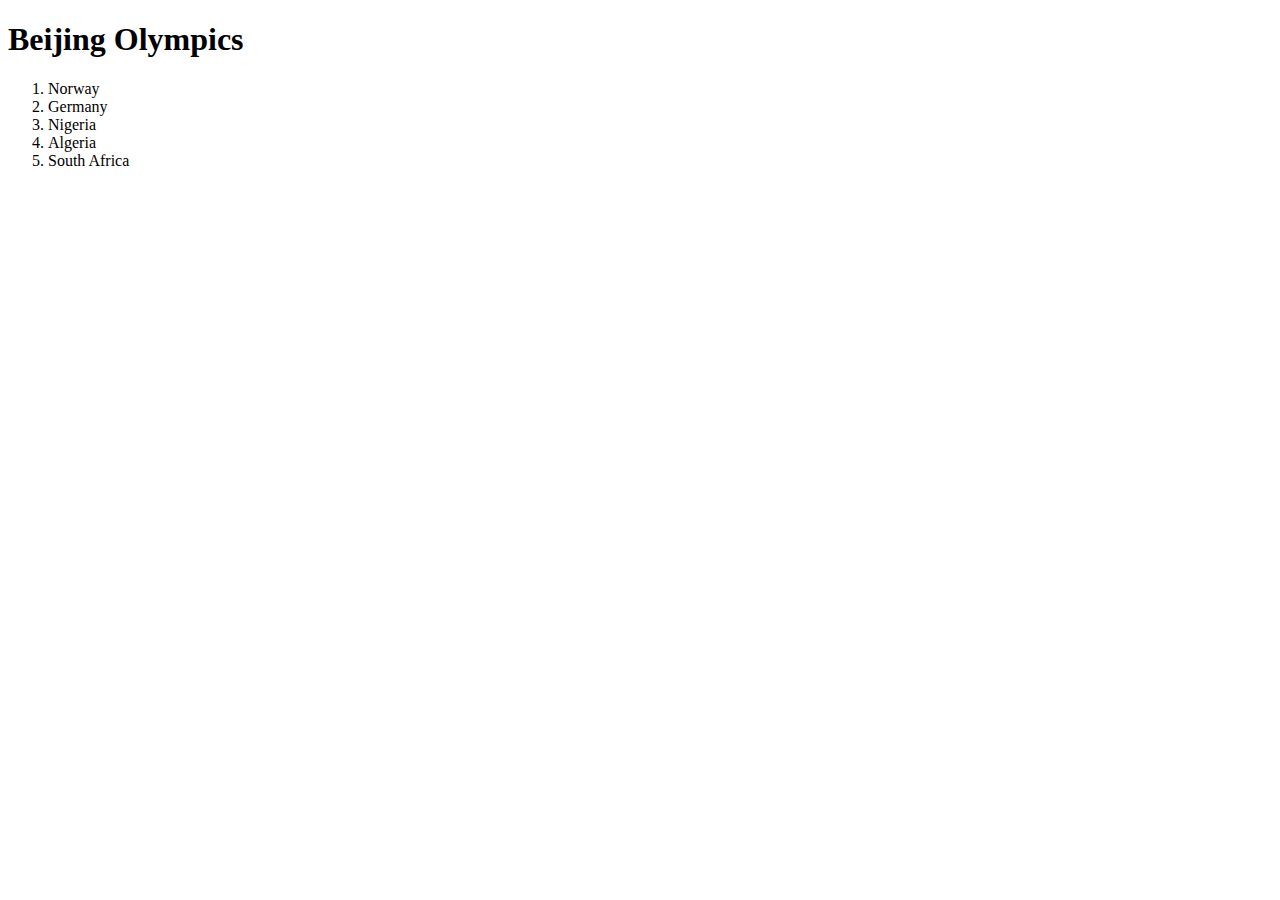
<file: FOOD/Index.html>
<!DOCTYPE html>
<html>
  <head> </head>
  <body>
    <h1>Beijing Olympics</h1>
    <ol>
      <li>Norway</li>
      <li>Germany</li>
      <li>Nigeria</li>
      <li>Algeria</li>
      <li>South Africa</li>
    </ol>
  </body>
</html>
</file>
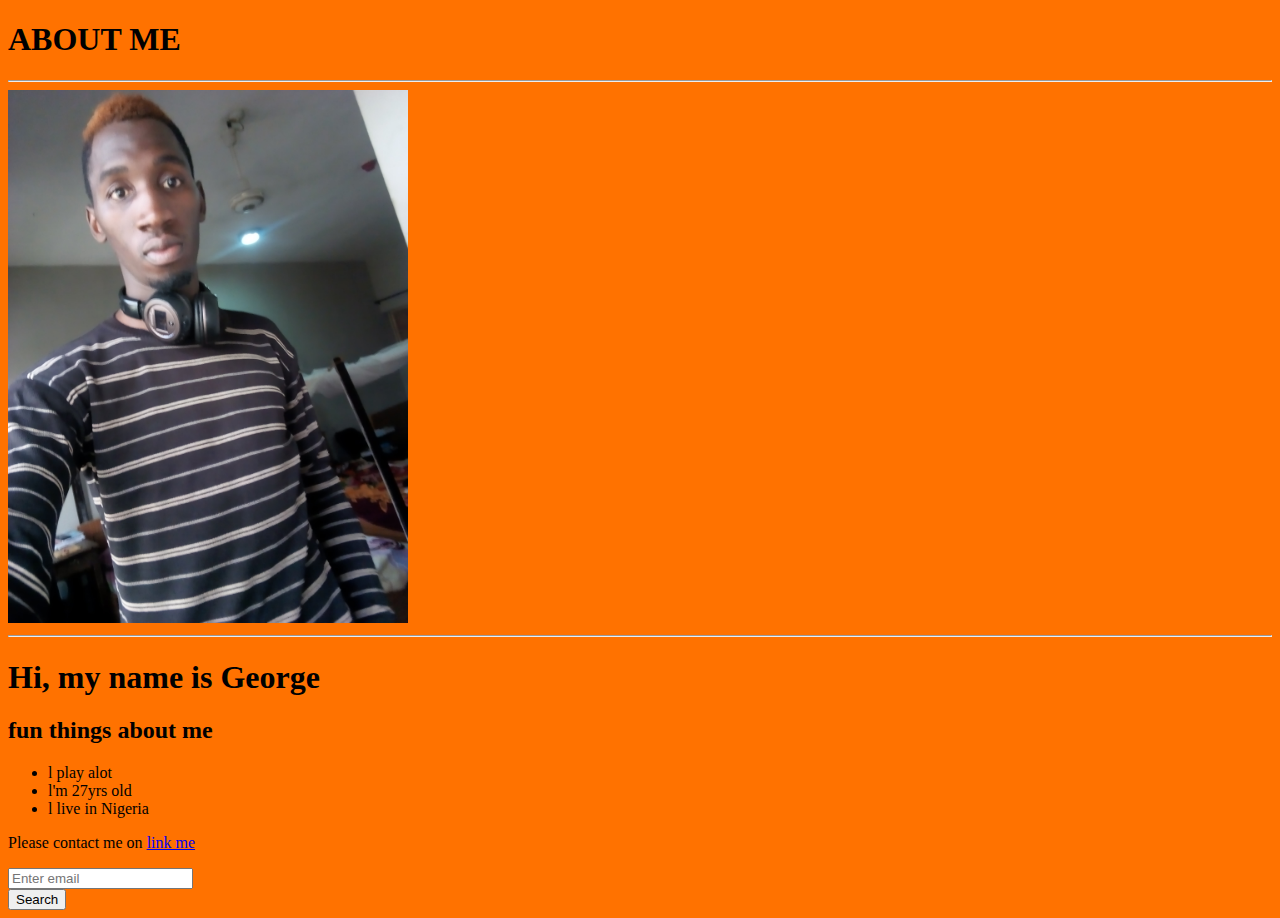
<file: FOOD/WEB/Index.html>
<!DOCTYPE html>
<html lang="en">
  <head>
    <header><h1>ABOUT ME</h1></header>

    <link rel="stylesheet" href="style.css" />
    <script src="index.js"></script>
    <title>clone web</title>
  </head>
  <hr />
  <body>
    <img src="george.jpg" />
    <hr />
    <h1>Hi, my name is George</h1>
    <h2>fun things about me</h2>
    <ul>
      <li>l play alot</li>
      <li>l'm 27yrs old</li>
      <li>l live in Nigeria</li>
    </ul>
    <p>Please contact me on <a href="link.html" target="_blank">link me</a></p>
    <input type="text" placeholder="Enter email" />
    <br />
    <button>Search</button>
  </body>
</html>
</file>
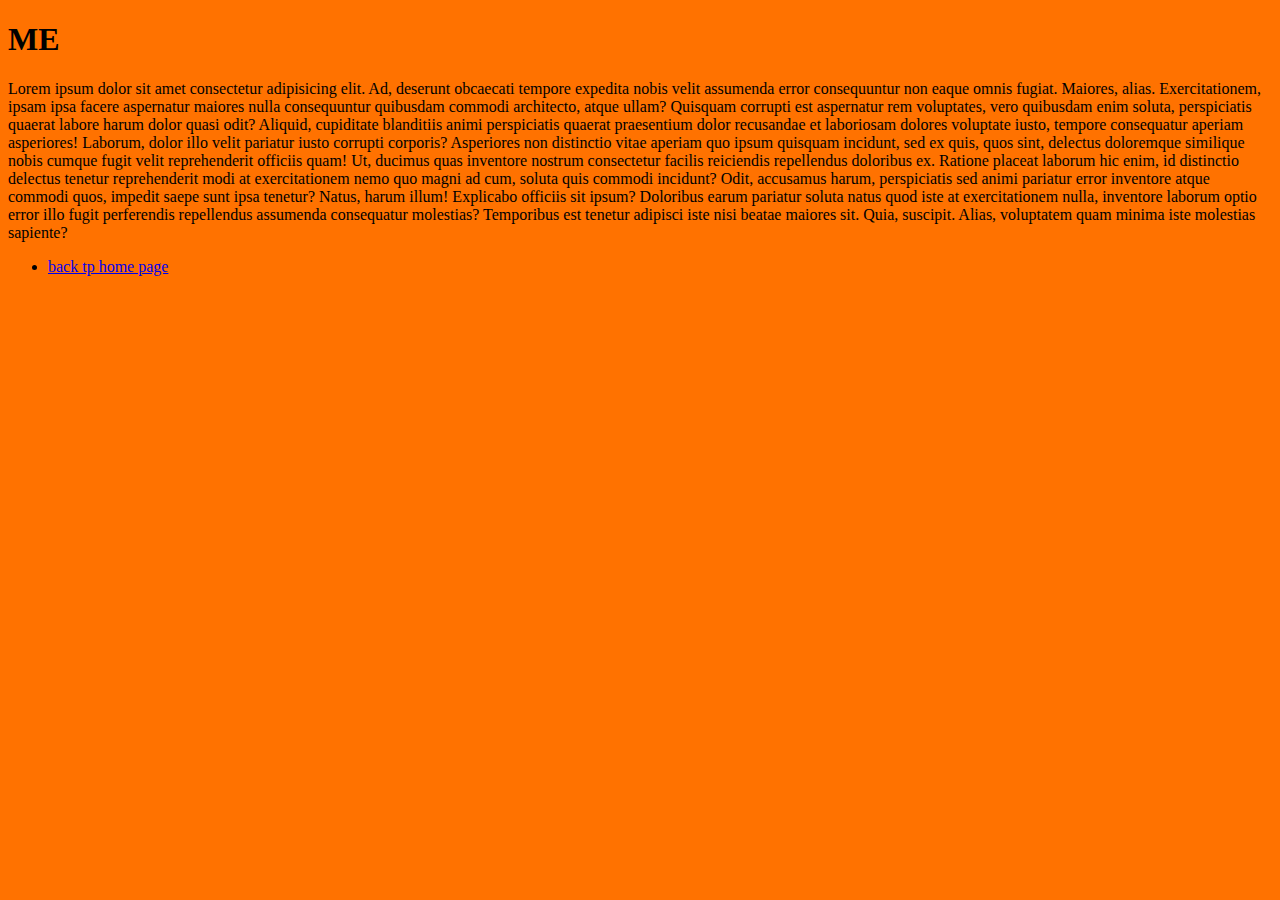
<file: FOOD/WEB/link.html>
<!DOCTYPE html>
<html lang="en">
  <head>
    <link rel="stylesheet" href="style.css" />
    <title>Link me</title>
  </head>
  <body>
    <h1>ME</h1>
    <p>
      Lorem ipsum dolor sit amet consectetur adipisicing elit. Ad, deserunt
      obcaecati tempore expedita nobis velit assumenda error consequuntur non
      eaque omnis fugiat. Maiores, alias. Exercitationem, ipsam ipsa facere
      aspernatur maiores nulla consequuntur quibusdam commodi architecto, atque
      ullam? Quisquam corrupti est aspernatur rem voluptates, vero quibusdam
      enim soluta, perspiciatis quaerat labore harum dolor quasi odit? Aliquid,
      cupiditate blanditiis animi perspiciatis quaerat praesentium dolor
      recusandae et laboriosam dolores voluptate iusto, tempore consequatur
      aperiam asperiores! Laborum, dolor illo velit pariatur iusto corrupti
      corporis? Asperiores non distinctio vitae aperiam quo ipsum quisquam
      incidunt, sed ex quis, quos sint, delectus doloremque similique nobis
      cumque fugit velit reprehenderit officiis quam! Ut, ducimus quas inventore
      nostrum consectetur facilis reiciendis repellendus doloribus ex. Ratione
      placeat laborum hic enim, id distinctio delectus tenetur reprehenderit
      modi at exercitationem nemo quo magni ad cum, soluta quis commodi
      incidunt? Odit, accusamus harum, perspiciatis sed animi pariatur error
      inventore atque commodi quos, impedit saepe sunt ipsa tenetur? Natus,
      harum illum! Explicabo officiis sit ipsum? Doloribus earum pariatur soluta
      natus quod iste at exercitationem nulla, inventore laborum optio error
      illo fugit perferendis repellendus assumenda consequatur molestias?
      Temporibus est tenetur adipisci iste nisi beatae maiores sit. Quia,
      suscipit. Alias, voluptatem quam minima iste molestias sapiente?
    </p>
    <ul>
      <li><a href="index.html">back tp home page</a></li>
    </ul>
  </body>
</html>
</file>
<file: FOOD/WEB/style.css>
img {
    width: 400px;
}
html {
    background: #ff7200;
}
</file>
